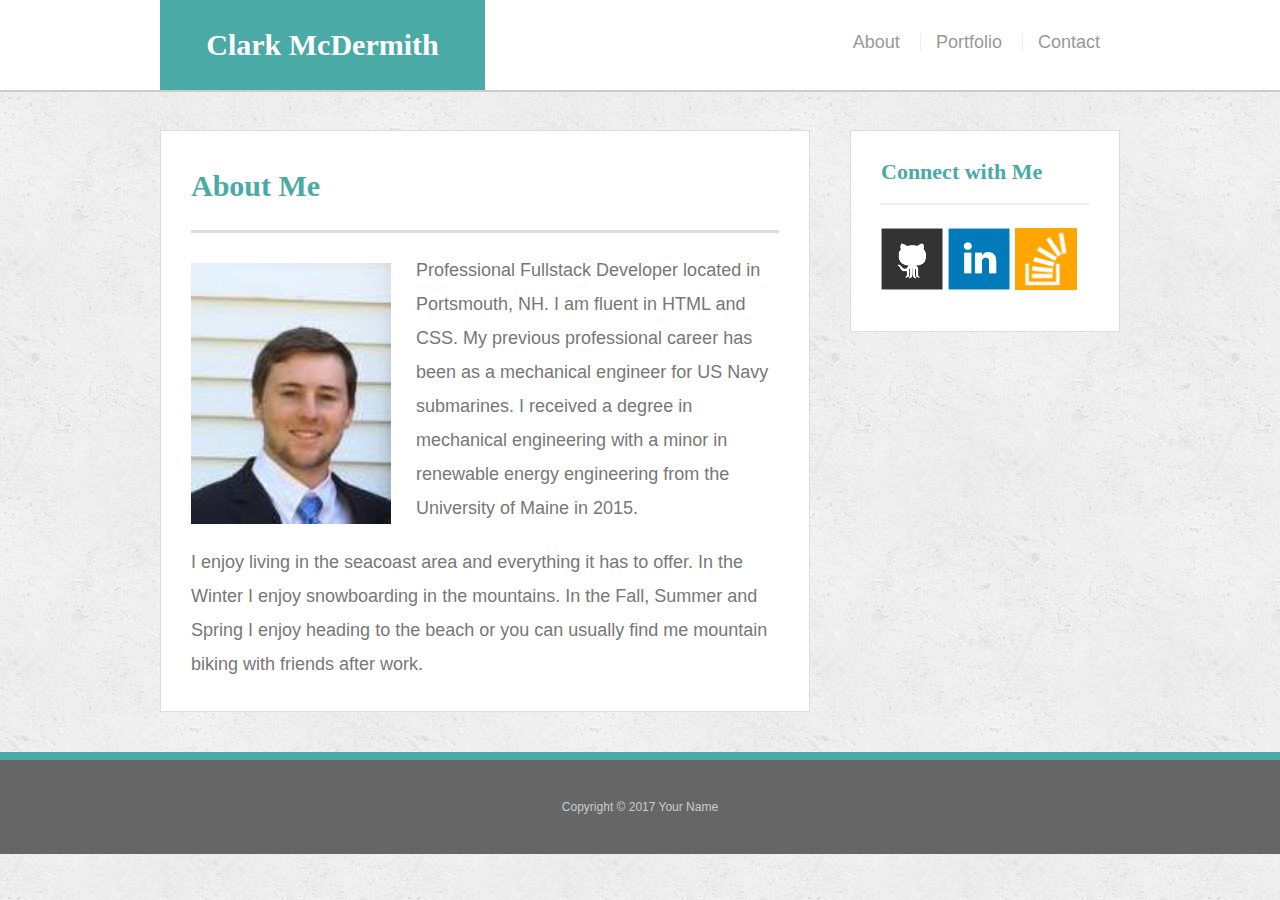
<file: index.html>
<!doctype html>
<html lang="en-us">

<head>
  <meta charset="UTF-8">
  <title>About | Clark McDermith</title>
  <link rel="stylesheet" type="text/css" href="assets/css/reset.css">
  <link rel="stylesheet" type="text/css" href="assets/css/style.css">
</head>

<body>

  <header id="masthead">
    <div class="container">
      <a href="index.html" id="logo">Clark McDermith</a>
      <nav>
        <a href="index.html">About</a>
        <a href="portfolio.html">Portfolio</a>
        <a href="contact.html">Contact</a>
      </nav>
    </div>
  </header>

  <div id="main-container" class="container">
    <section class="main-section">
      <h1>About Me</h1>

      <img src="assets/images/profile.jpg" class="auth-image" alt="Your Name">

      <p>Professional Fullstack Developer located in Portsmouth, NH. I am fluent in HTML and CSS. My previous professional career has been as a mechanical engineer for US Navy submarines. I received a degree in mechanical engineering with a minor in renewable energy engineering from the University of Maine in 2015.</p>

      <p>I enjoy living in the seacoast area and everything it has to offer. In the Winter I enjoy snowboarding in the mountains. In the Fall, Summer and Spring I enjoy heading to the beach or you can usually find me mountain biking with friends after work.</p>

    </section>

    <section class="sidebar">
      <div id="connect">
        <h2>Connect with Me</h2>

        <a href="https://github.io/clarkwmcd"><img src="assets/images/github-128.png" class="social" alt="GitHub" /></a>
        <a href="https://www.linkedin.com/in/clark-mcdermith-20388569/"><img src="assets/images/linkedin-128.png" class="social" alt="LinkedIn" /></a>
        <a href="https://stackoverflow.com/users/8723357/clark-mcdermith"><img src="assets/images/stackoverflow-128.png" class="social" alt="Stack Overflow" /></a>
      </div>
    </section>
  </div>

  <footer>
    <div class="container">
      Copyright &copy; 2017 Your Name
    </div>
  </footer>
</body>

</html>
</file>
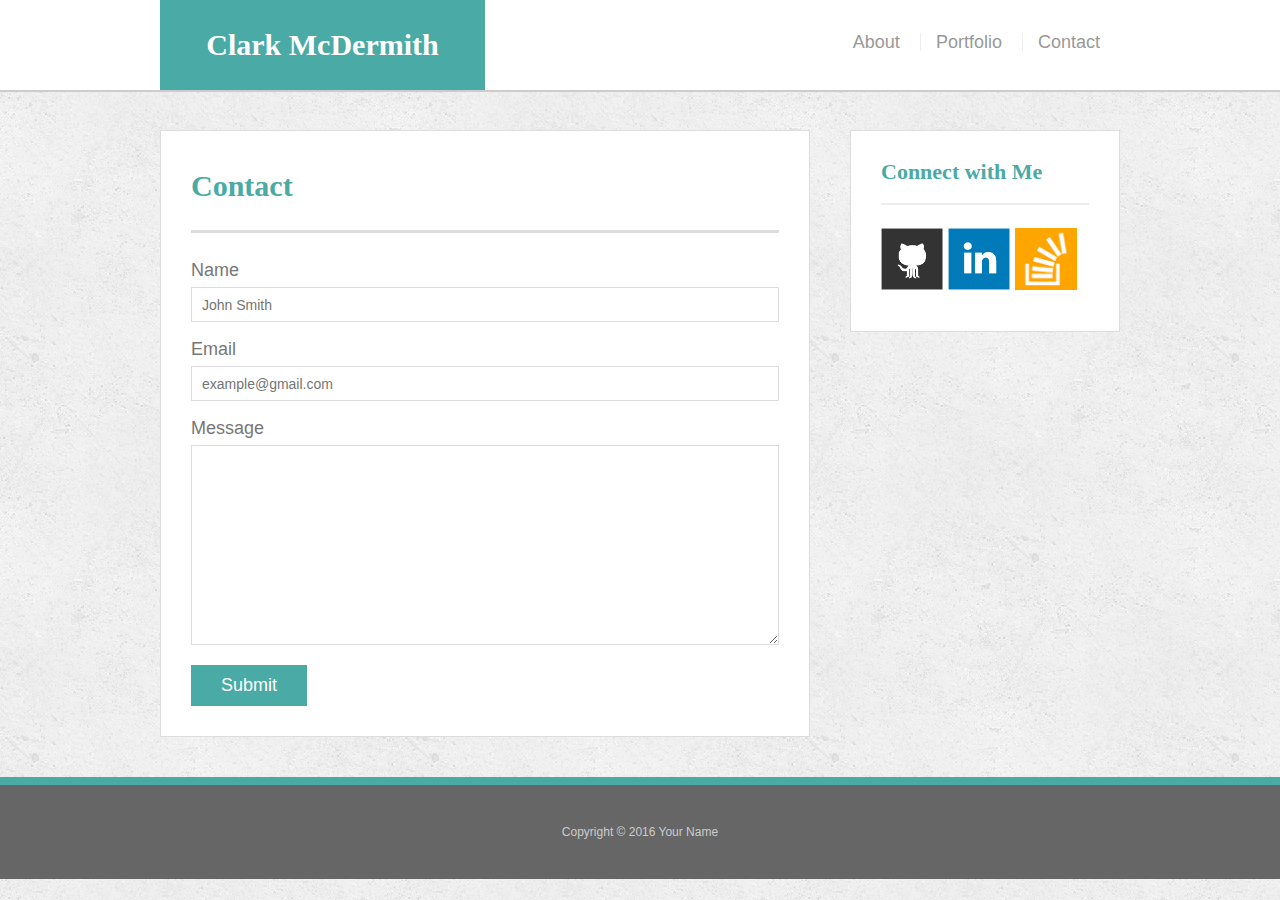
<file: contact.html>
<!doctype html>
<html lang="en-us">

<head>
  <meta charset="UTF-8">
  <title>Contact | Clark McDermith</title>
  <link rel="stylesheet" type="text/css" href="assets/css/reset.css">
  <link rel="stylesheet" type="text/css" href="assets/css/style.css">
</head>

<body>

  <header id="masthead">
    <div class="container">
      <a href="index.html" id="logo">Clark McDermith</a>
      <nav>
        <a href="index.html">About</a>
        <a href="portfolio.html">Portfolio</a>
        <a href="contact.html">Contact</a>
      </nav>
    </div>
  </header>

  <div id="main-container" class="container">
    <section class="main-section">
      <h1>Contact</h1>

      <form id="contact-form">
        <ul>
          <li>
            <label for="name">Name</label>
            <input type="text" id="name" name="name" placeholder="John Smith" required="required">
          </li>
          <li>
            <label for="email">Email</label>
            <input type="email" id="email" name="email" placeholder="example@gmail.com" required="required">
          </li>
          <li>
            <label for="message">Message</label>
            <textarea id="message" name="message" required="required"></textarea>
          </li>
        </ul>
        <input type="submit">
      </form>

    </section>

    <section class="sidebar">
      <div id="connect">
        <h2>Connect with Me</h2>

        <a href="#"><img src="assets/images/github-128.png" class="social" alt="GitHub" /></a>
        <a href="#"><img src="assets/images/linkedin-128.png" class="social" alt="LinkedIn" /></a>
        <a href="#"><img src="assets/images/stackoverflow-128.png" class="social" alt="Stack Overflow" /></a>
      </div>
    </section>
  </div>

  <footer>
    <div class="container">
      Copyright &copy; 2016 Your Name
    </div>
  </footer>
</body>

</html>
</file>
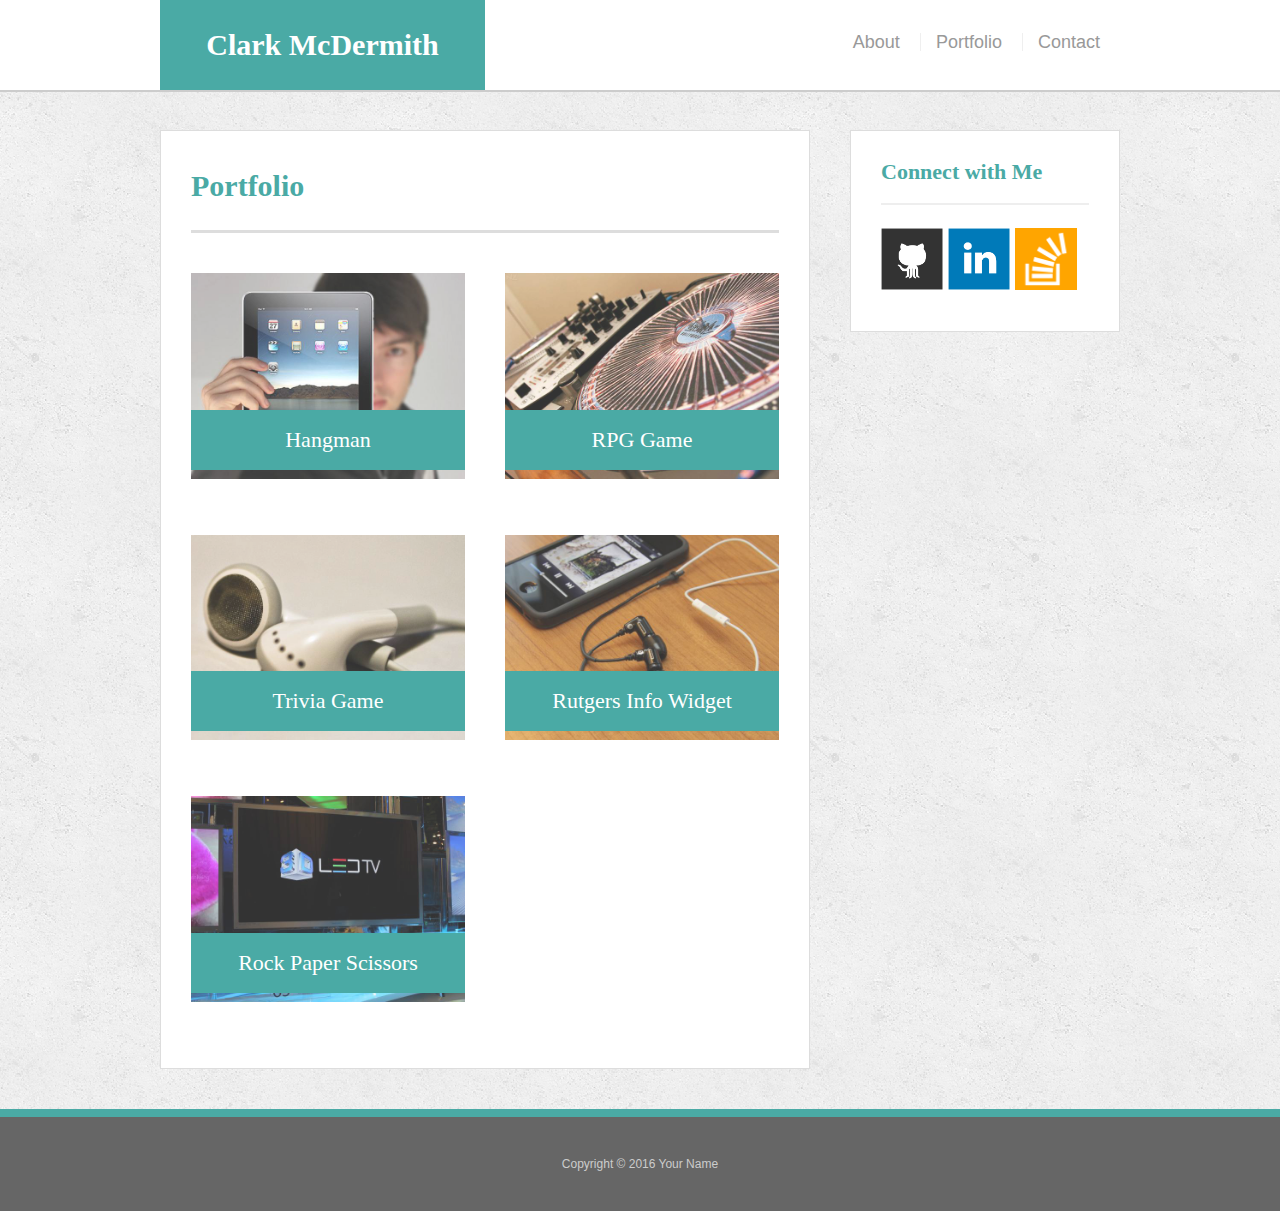
<file: portfolio.html>
<!doctype html>
<html lang="en-us">

<head>
  <meta charset="UTF-8">
  <title>Portfolio | Clark McDermith</title>
  <link rel="stylesheet" type="text/css" href="assets/css/reset.css">
  <link rel="stylesheet" type="text/css" href="assets/css/style.css">
</head>

<body>

  <header id="masthead">
    <div class="container">
      <a href="index.html" id="logo">Clark McDermith</a>
      <nav>
        <a href="index.html">About</a>
        <a href="portfolio.html">Portfolio</a>
        <a href="contact.html">Contact</a>
      </nav>
    </div>
  </header>

  <div id="main-container" class="container">
    <section class="main-section">
      <h1>Portfolio</h1>

      <div class="work">
        <img src="assets/images/technics-q-c-640-480-1.jpg" alt="hangman">

        <h3>Hangman</h3>
      </div>
      <div class="work">
        <img src="assets/images/technics-q-c-640-480-2.jpg" alt="RPG Game">

        <h3>RPG Game</h3>
      </div>
      <div class="work">
        <img src="assets/images/technics-q-c-640-480-5.jpg" alt="Trivia Game">

        <h3>Trivia Game</h3>
      </div>
      <div class="work">
        <img src="assets/images/technics-q-c-640-480-7.jpg" alt="Rutgers Info Widget">

        <h3>Rutgers Info Widget</h3>
      </div>
      <div class="work">
        <img src="assets/images/technics-q-c-640-480-9.jpg" alt="Rock Paper Scissors">

        <h3>Rock Paper Scissors</h3>
      </div>

    </section>

    <section class="sidebar">
      <div id="connect">
        <h2>Connect with Me</h2>

        <a href="#"><img src="assets/images/github-128.png" class="social" alt="GitHub" /></a>
        <a href="#"><img src="assets/images/linkedin-128.png" class="social" alt="LinkedIn" /></a>
        <a href="#"><img src="assets/images/stackoverflow-128.png" class="social" alt="Stack Overflow" /></a>
      </div>
    </section>
  </div>

  <footer>
    <div class="container">
      Copyright &copy; 2016 Your Name
    </div>
  </footer>
</body>

</html>
</file>
<file: assets/css/style.css>
body {
  font-family: Arial, "Helvetica Neue", Helvetica, sans-serif;
  font-size: 18px;
  line-height: 34px;
  color: #777;
  background: url("../images/concrete_seamless.png");
}

* {
  box-sizing: border-box;
}

@media screen and (max-width: 980px) {
  .main-section {
    max-width: 500px !important;
  }
  .auth-image {
    width: 100% !important;
    padding-bottom: 10px;
  }
}

@media screen and (max-width: 768px) {

  .auth-image {
    width: 200px !important;
  }
  .sidebar , .main-section {
    max-width: 650px !important;
    float: left !important;
    margin: 20px !important;
    text-align: left !important;
  }
  
}

@media screen and (max-width: 640px) {
  #logo { 
    width: 100% !important;
    text-align: center !important;
  }

  nav {
    width : 100% !important;
    margin: auto !important;
    text-align: center !important;
    
  }

  .main-section {
    margin-top: 20px !important;
    text-align: left !important;
  } 
}

/* general */

.container {
  width: 100%;
  max-width: 960px;
  margin: 0 auto;
  clear: both;
}

h1,
h2,
h3,
p {
  margin-bottom: 20px;
}

p:last-child {
  margin-bottom: 0;
}

h1,
h2,
h3 {
  font-family: Georgia, Times, "Times New Roman", serif;
  font-weight: 700;
  color: #4aaaa5;
}

h1 {
  padding-bottom: 20px;
  font-size: 30px;
  line-height: 49px;
  border-bottom: 3px solid #ddd;
}

h2,
h3 {
  font-size: 22px;
}

/* header */

#masthead {
  position: fixed;
  z-index: 99;
  width: 100%;
  margin: 0 0 30px;
  overflow: auto;
  color: #fff;
  background: #fff;
  border-bottom: 2px solid #ccc;
}

#logo {
  float: left;
  width: 325px;
  height: 90px;
  font-family: Georgia, Times, "Times New Roman", serif;
  font-size: 30px;
  font-weight: 700;
  line-height: 90px;
  color: #fff;
  text-align: center;
  text-decoration: none;
  background: #4aaaa5;
 
}

nav {
  float: right;
  margin-top: 25px;
  margin-right: 20px;
}

nav a {
  display: inline-block;
  padding-left: 15px;
  margin-left: 15px;
  line-height: 18px;
  color: #999;
  text-decoration: none;
  border-left: 1px solid #efefef;
}

nav a:first-child {
  border-left: 0 none;
}

/* footer */

footer {
  padding: 30px 0;
  clear: both;
  font-size: 12px;
  color: #fff;
  color: #ccc;
  text-align: center;
  background: #666;
  border-top: 8px solid #4aaaa5;
}

/* sidebar */

.sidebar {
  float: right;
  width: 100%;
  max-width: 270px;
  padding: 30px;
  margin-bottom: 20px;
  background: #fff;
  border: 1px solid #ddd;

}

h3,
.sidebar h2 {
  padding-bottom: 20px;
  margin-bottom: 15px;
  line-height: 22px;
  border-bottom: 2px solid #eee;
}

.social {
  width: 62px;
  height: 62px;
  margin-top: 8px;
  margin-right: 5px;
}

.social:last-child {
  margin-right: 0;
}

/* main */

#main-container {
  padding-top: 130px;
}

.main-section {
  float: left;
  width: 100%;
  max-width: 650px;
  padding: 30px;
  margin: 0 0 40px;
  margin-right: 20px;
  background: #fff;
  border: 1px solid #ddd;
}

/* portfolio page */

.work {
  position: relative;
  float: left;
  width: 274px;
  margin: 20px 0 25px;
  overflow: auto;
}

.work:nth-child(even) {
  margin-right: 40px;
}

.work img {
  width: 100%;
  border: 0 none;
  opacity: 0.8;
}

.work h3 {
  position: absolute;
  bottom: 20px;
  width: 100%;
  padding: 15px;
  margin-bottom: 0;
  font-weight: 300;
  line-height: 30px;
  color: #fff;
  text-align: center;
  background: #4aaaa5;
  border-bottom: 0;
}

.auth-image {
  float: left;
  width: 200px;
  height: auto;
  margin-top: 10px;
  margin-right: 25px;
}

/* contact page */

#contact-form ul {
  margin-bottom: 20px;
}

#contact-form li {
  margin-bottom: 10px;
}

label,
input[type=text],
input[type=email],
textarea {
  display: block;
  width: 100%;
}

input[type=text],
input[type=email],
textarea {
  height: 35px;
  padding: 0 10px;
  font-size: 14px;
  border: 1px solid #ddd;
}

textarea {
  height: 200px;
}

input[type=submit] {
  padding: 10px 30px;
  font-size: 18px;
  color: #fff;
  cursor: pointer;
  background: #4aaaa5;
  border: 0 none;
}
</file>
